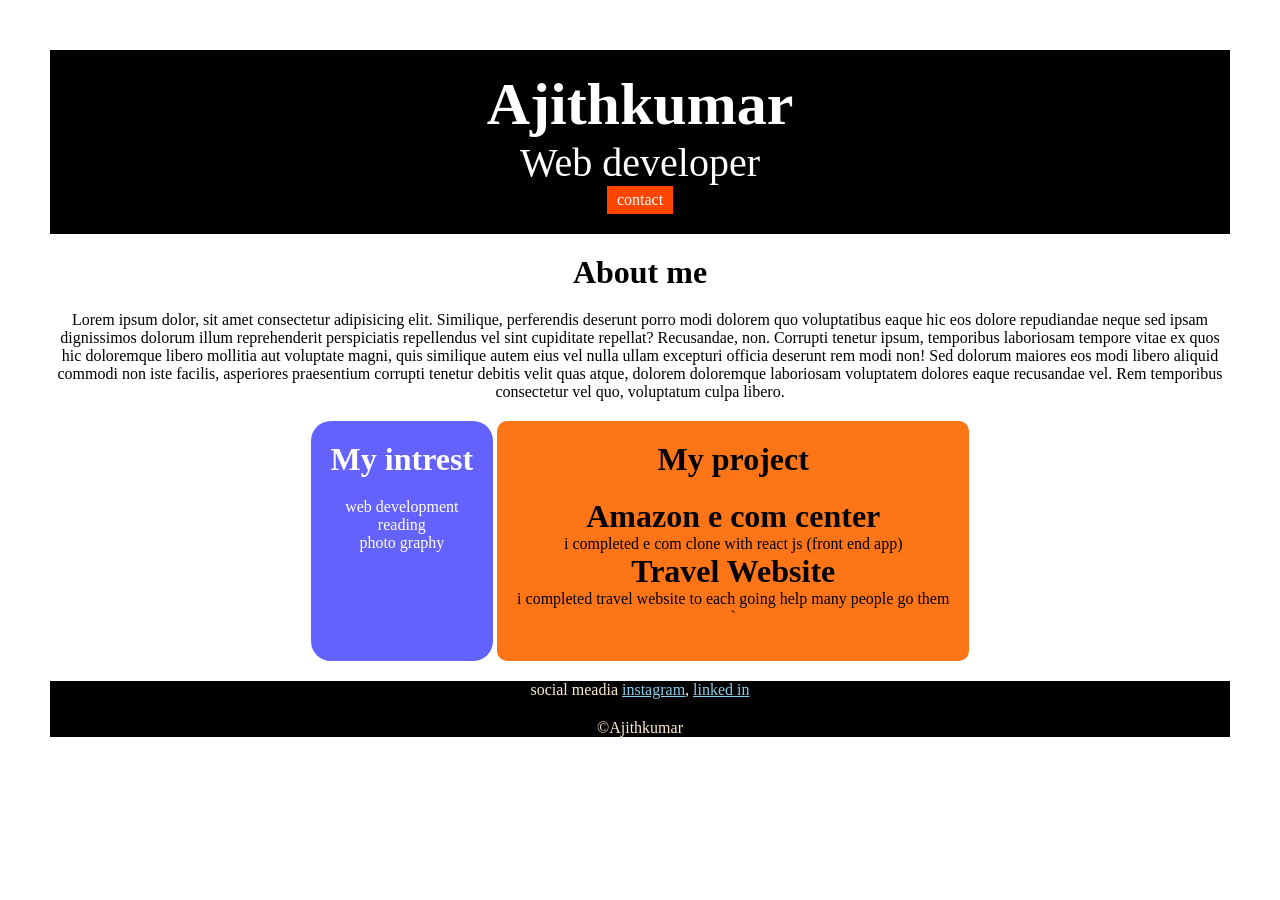
<file: index.html>
<!DOCTYPE html>
<html>

<HEAD>
    <title> Port folio</title>
    <link rel="icon" href="images/sale.jpg">
    <link rel="stylesheet" href="style.css">

</HEAD>

<BODY>
    <div class="container">
        <link rel="preconnect" href="https://fonts.googleapis.com">
        <link rel="preconnect" href="https://fonts.gstatic.com" crossorigin>
        <link href="https://fonts.googleapis.com/css2?family=Young+Serif&display=swap" rel="stylesheet">

        <div class="section-one">
            <h1 class="section-one__name">Ajithkumar</h1>
            <p class="section-one__role">Web developer</p>
            <a class="section-one__contact"
                href="contact.html">contact</a>
        </div>
        <div class="section-two">
            <h1 class="section-two__title">About me</h1>
            <p class="section-two__des">Lorem ipsum dolor, sit amet consectetur adipisicing elit. Similique, perferendis
                deserunt porro modi dolorem quo voluptatibus eaque hic eos dolore repudiandae neque sed ipsam
                dignissimos dolorum illum reprehenderit perspiciatis repellendus vel sint cupiditate repellat?
                Recusandae, non. Corrupti tenetur ipsum, temporibus laboriosam tempore vitae ex quos hic doloremque
                libero mollitia aut voluptate magni, quis similique autem eius vel nulla ullam excepturi officia
                deserunt rem modi non! Sed dolorum maiores eos modi libero aliquid commodi non iste facilis, asperiores
                praesentium corrupti tenetur debitis velit quas atque, dolorem doloremque laboriosam voluptatem dolores
                eaque recusandae vel. Rem temporibus consectetur vel quo, voluptatum culpa libero.</p>

        </div>

        <div class="section-three">
            <h1 class="section-three_title">My intrest</h1>
            <ul class="section-three__des">
                <li>web development</li>
                <li>reading</li>
                <li>photo graphy</li>
            </ul>
        </div>
        <div class="section-four">
            <h1 class="section-four__title">My project</h1>
            <ul class="section-four__des">
                <li>
                    <h1>Amazon e com center</h1>
                    <p>i completed e com clone with react js (front end app)</p>
                </li>
                <li>
                    <h1>Travel Website</h1>
                    <p>i completed travel website to each going help many people go them</p>
                </li>`
            </ul>
        </div>

        <div class="section-five">
            <p class="section-five__title">social meadia
                <a href="https://www.instagram.com/">instagram</a>,
                <a href="https://www.linkedin.com/feed/">linked in</a>
            </p>
            <p class="section-five__des">&copy;Ajithkumar</p>
        </div>

</html>
</div>
</BODY>
</file>
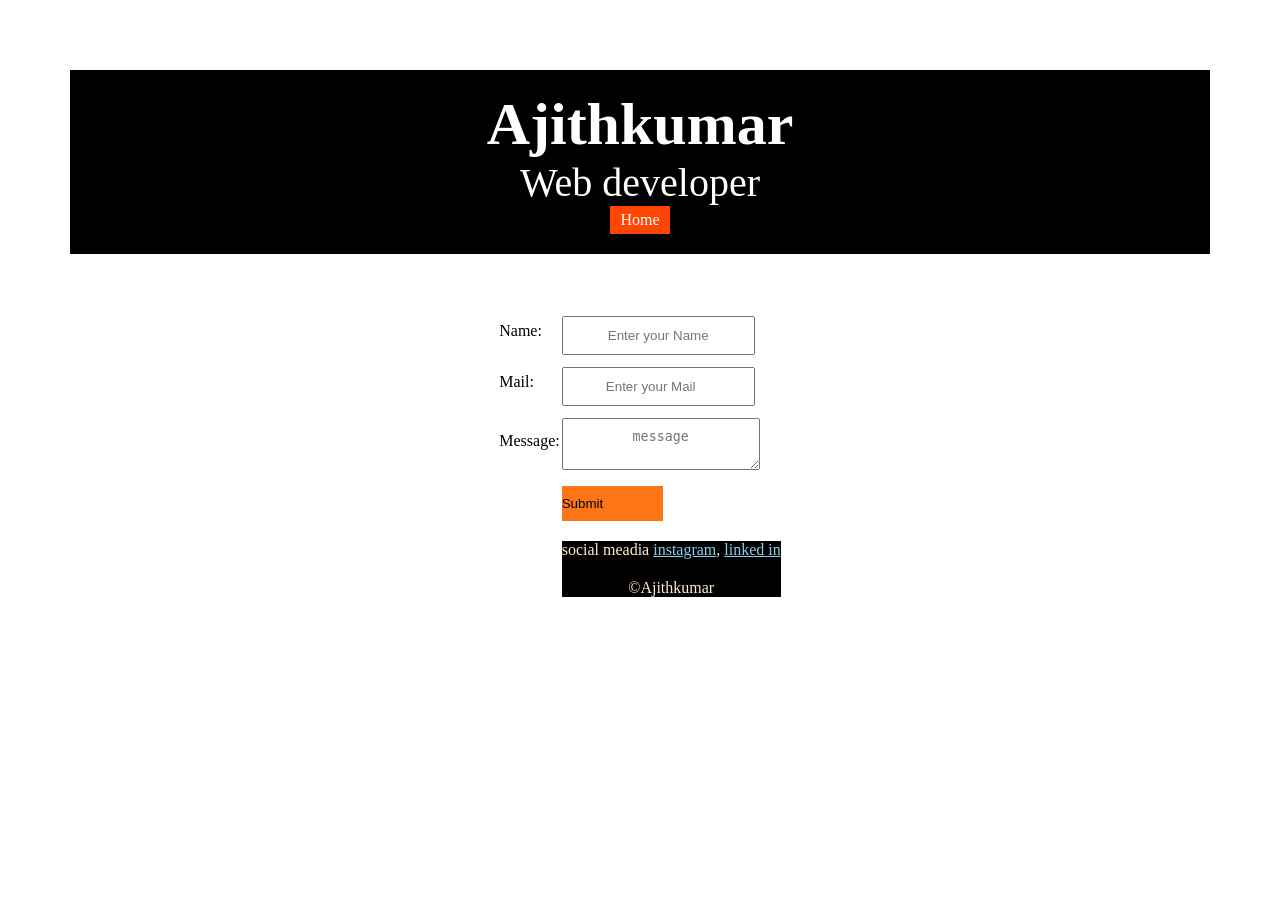
<file: contact.html>
<!DOCTYPE html>
<html lang="en">

<head>
    <meta charset="UTF-8">
    <meta name="viewport" content="width=device-width, initial-scale=1.0">
    <title>contact</title>
    <link rel="stylesheet" href="style.css">

</head>

<body>
<center>

    <div class="contact-form">
        <table>
            <div class="container">
                <div class="section-one">
                    <h1 class="section-one__name">Ajithkumar</h1>
                    <p class="section-one__role">Web developer</p>
                    <a class="section-one__contact" href="index.html">Home</a>
                </div>
                <tr>
                    <td>Name:</td>
                    <td><input type="text" placeholder="Enter your Name" class="contact-form__input" </td>
                </tr>
                <tr>
                    <td>Mail:</td>
                    <td><input type="number" placeholder="Enter your Mail" class="contact-form__input" </td>
                </tr>
                <tr>
                    <td>Message:</td>
                    <td>
                        <textarea placeholder="message" class="contact-form__textarea"></textarea>
                    </td>
                </tr>



                <td></td>
                <td><input type="submit" class="contact-form__submit" </td>

                    <div class="section-five">
                        <p class="section-five__title">social meadia
                            <a href="https://www.instagram.com/">instagram</a>,
                            <a href="https://www.linkedin.com/feed/">linked in</a>
                        </p>
                        <p class="section-five__des">&copy;Ajithkumar</p>
                    </div>

            </div>
        </table>

    </div>








</center>
</body>

</html>
</file>
<file: style.css>
* {
    padding: 0;
    margin: 0;
}

body {
    .young-serif-regular {
        font-family: "Young Serif", serif;
        font-weight: 400;
        font-style: normal;
    }

}

.container {
    padding: 50px;
    text-align: center;

}

.section-one {
    background-color: black;
    color: white;
    padding: 20px;
    text-align: center;
}

.section-one__contact {
    color: white;
    background-color: orangered;
    text-decoration: none;
    padding-left: 10px;
    padding-right: 10px;
    padding-top: 5px;
    padding-bottom: 5px;
    display: inline-block;
}

.section-one__name {
    font-size: 60px;
}


.section-one__role {
    font-size: 40px;
}

.section-two,
.section-three,
.section-four,
.section-five {
    margin-top: 20px;
}

.section-two__des,
.section-three__des,
.section-four__des,
.section-five__des {
    margin-top: 20px;
}

.section-five {
background-color: black;
display: block;
color: blanchedalmond;
text-align: center;



    
}

.section-five__title a {
    color: skyblue;
}

.section-four li,
.section-three li {
    list-style: none;
}

.section-three {
    background-color: #6462fd;
    color: white;
    display: inline-block;
    padding: 20px;
    height: 200px;
    border-radius: 20px;


}

.section-four {
    background-color: #fe7517;
    color: black;
    display: inline-block;
    padding: 20px;
    height: 200px;
    border-radius: 10px;
    vertical-align: top;

}

.contact-form {
    
padding: 20px;
}


.contact-form__input,
.contact-form__textarea,
.contact-form__submit {
    margin-top: 10px;
    text-align: center;
}

.contact-form__input {
    padding: 10px;
    border-bottom: sloid black 10px;

}

.contact-form__textarea {
    padding: 10px;

    border-bottom: sloid black 1px;

}


.contact-form__submit {
    padding-top: 10px;
    padding-bottom: 10px;
    padding-right: 60px;
    padding-left: 60 px;
    color: black;
    background-color: #fe7517;
    border: none;
    border-bottom: sloid black 1px;
    

}
</file>
